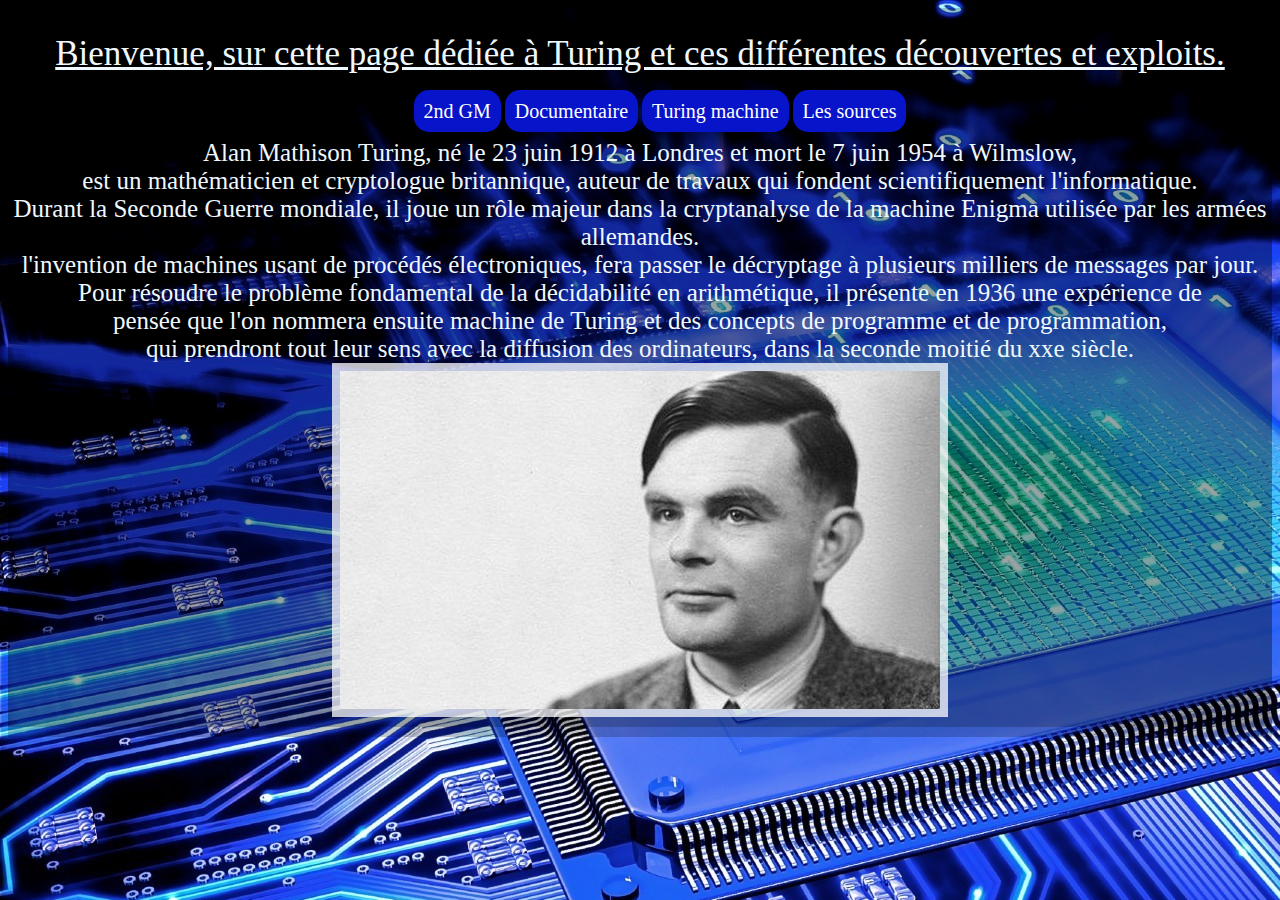
<file: index.html>
<titlE>Mini projet Turing</title>
<div class="Top-menu">
    <link rel="stylesheet" href="./Css/Style.css">
    <body class="principale"> <p><div style="text-align: center;font-size: 35px;">
    <u>Bienvenue, sur cette page dédiée à Turing et ces différentes découvertes et exploits.</u></div>
                
    <div class="Top-menu">
                
                                        <!-- Menu de navigation sur la page  -->
                <nav class="menu">
                    <ul>
                        <li class="bouttons_menu">
                            <a href="./Text/Quesque_une_Etoile.html">
                                2nd GM 
                            </a>
                        </li>
                        <li class="bouttons_menu">
                            <a href="./Text/Quesque_une_supernova.html">
                                Documentaire
                            </a>
                        </li>
                        <li class="bouttons_menu">
                            <a href="./Text/Notre_Galaxie.html">
                                Turing machine
                            </a>
                        </li>
                        <li class="bouttons_menu">
                            <a href="./Text/Source.html">
                                Les sources 
                            </a>
                        </li>
                    </ul>
                </nav>
<P><div style="font-size: 25px;">Alan Mathison Turing, né le 23 juin 1912 à Londres et mort le 7 juin 1954 à Wilmslow,<br>
     est un mathématicien et cryptologue britannique, auteur de travaux qui fondent scientifiquement l'informatique.<br> 

    Durant la Seconde Guerre mondiale, il joue un rôle majeur dans la cryptanalyse de la machine Enigma utilisée par les armées allemandes.<br>
     l'invention de machines usant de procédés électroniques, fera passer le décryptage à plusieurs milliers de messages par jour.<br>
    
    Pour résoudre le problème fondamental de la décidabilité en arithmétique, il présente en 1936 une expérience de<br>
     pensée que l'on nommera ensuite machine de Turing et des concepts de programme et de programmation, <br>
     qui prendront tout leur sens avec la diffusion des ordinateurs, dans la seconde moitié du xxe siècle.
<img src="./Image/TuRING.jpg"style="border: solid rgb(255, 255, 255, 0.750) 8px"> 
            
</div>
</file>
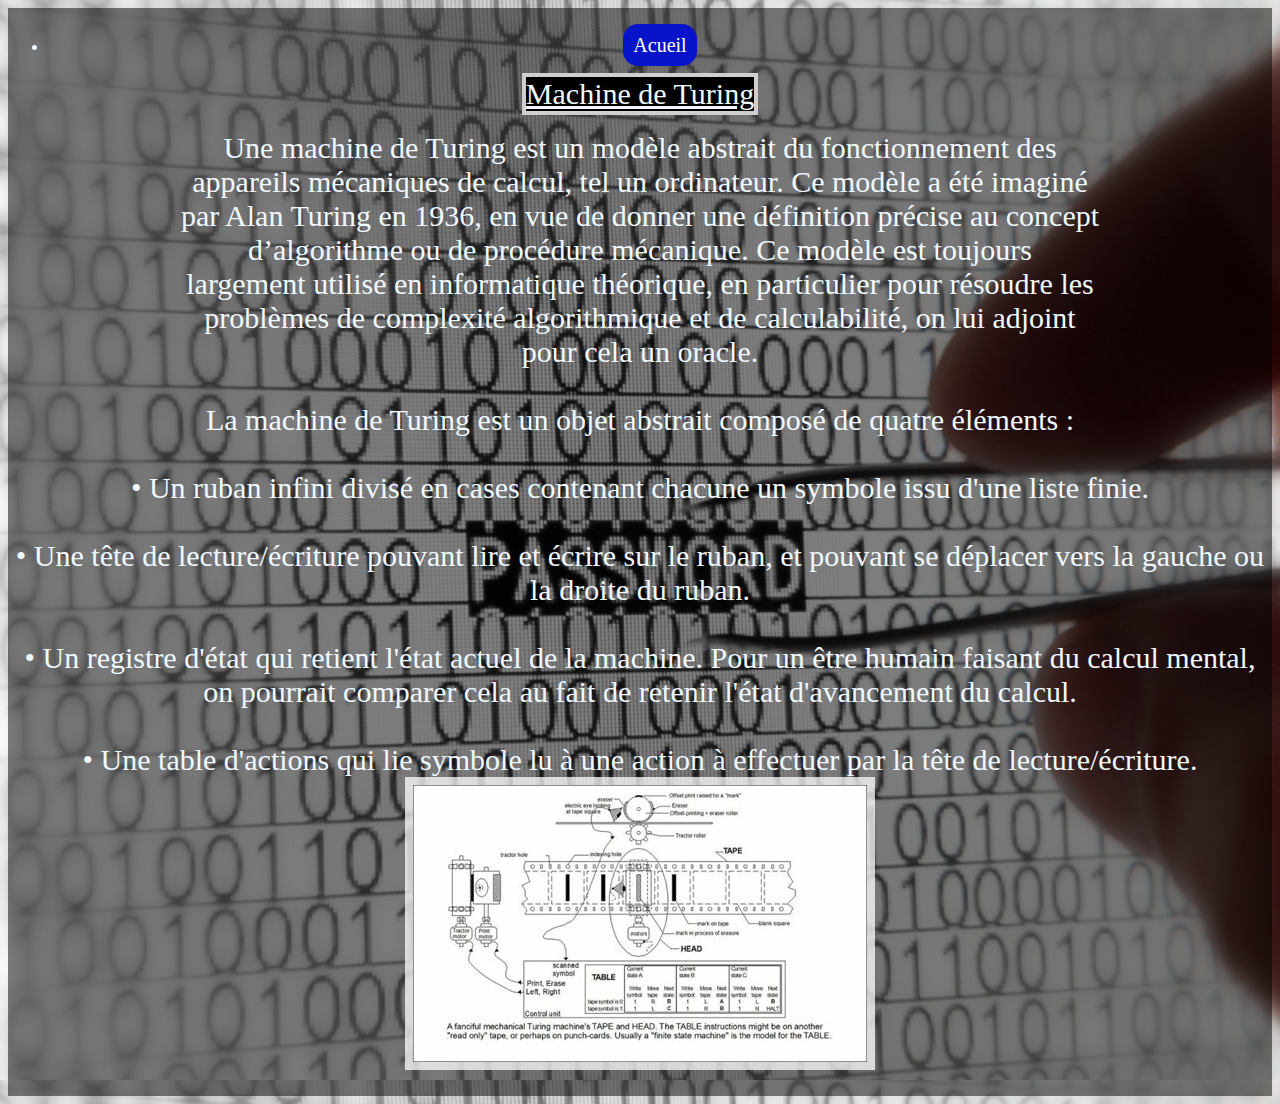
<file: Text/Notre_Galaxie.html>
<html><head>
    <title>Turing machine</title>
    <meta charset="utf-8">
    <link rel="stylesheet" href="../Css/Style.css">
</head>
<body class="Galaxie">
    <div class="Top-menu2">
    <nav class="menu">
        <ul>
            <li class="bouttons_menu">
                <a href="../index.html">
                    Acueil 
                </a>
            </li>
        </ul>

<div>
    <div style="background-color:black; font-size: 30px; margin:auto; width:fit-content; border: solid 4px rgba(238, 238, 238, 0.87);">
    <u>Machine de Turing</u>
    </div>
    </div>
    <p><div style="text-align: center;font-size: 30px;">
        Une machine de Turing est un modèle abstrait du fonctionnement des <br>
        appareils mécaniques de calcul, tel un ordinateur. Ce modèle a été imaginé <br>
        par Alan Turing en 1936, en vue de donner une définition précise au concept <br>
        d’algorithme ou de procédure mécanique. Ce modèle est toujours <br>
        largement utilisé en informatique théorique, en particulier pour résoudre les <br>
        problèmes de complexité algorithmique et de calculabilité, on lui adjoint <br>
        pour cela un oracle.<br>
        <br>
        La machine de Turing est un objet abstrait composé de quatre éléments :<br>
        <br>
        •	Un ruban infini divisé en cases contenant chacune un symbole issu d'une liste finie.<br>
        <br>
        •	Une tête de lecture/écriture pouvant lire et écrire sur le ruban, et pouvant se déplacer vers la gauche ou la droite du ruban.<br>
        <br>
        •	Un registre d'état qui retient l'état actuel de la machine. Pour un être humain faisant du calcul mental, on pourrait comparer cela au fait de retenir l'état d'avancement du calcul.<br>
        <br>
        •	Une table d'actions qui lie symbole lu à une action à effectuer par la tête de lecture/écriture.<br>
           
           
           <img src="../Image/imageincrémenter1.jpg"style="border: solid rgb(255, 255, 255, 0.750) 8px">
    </div></p>
</body>
</html>
</file>
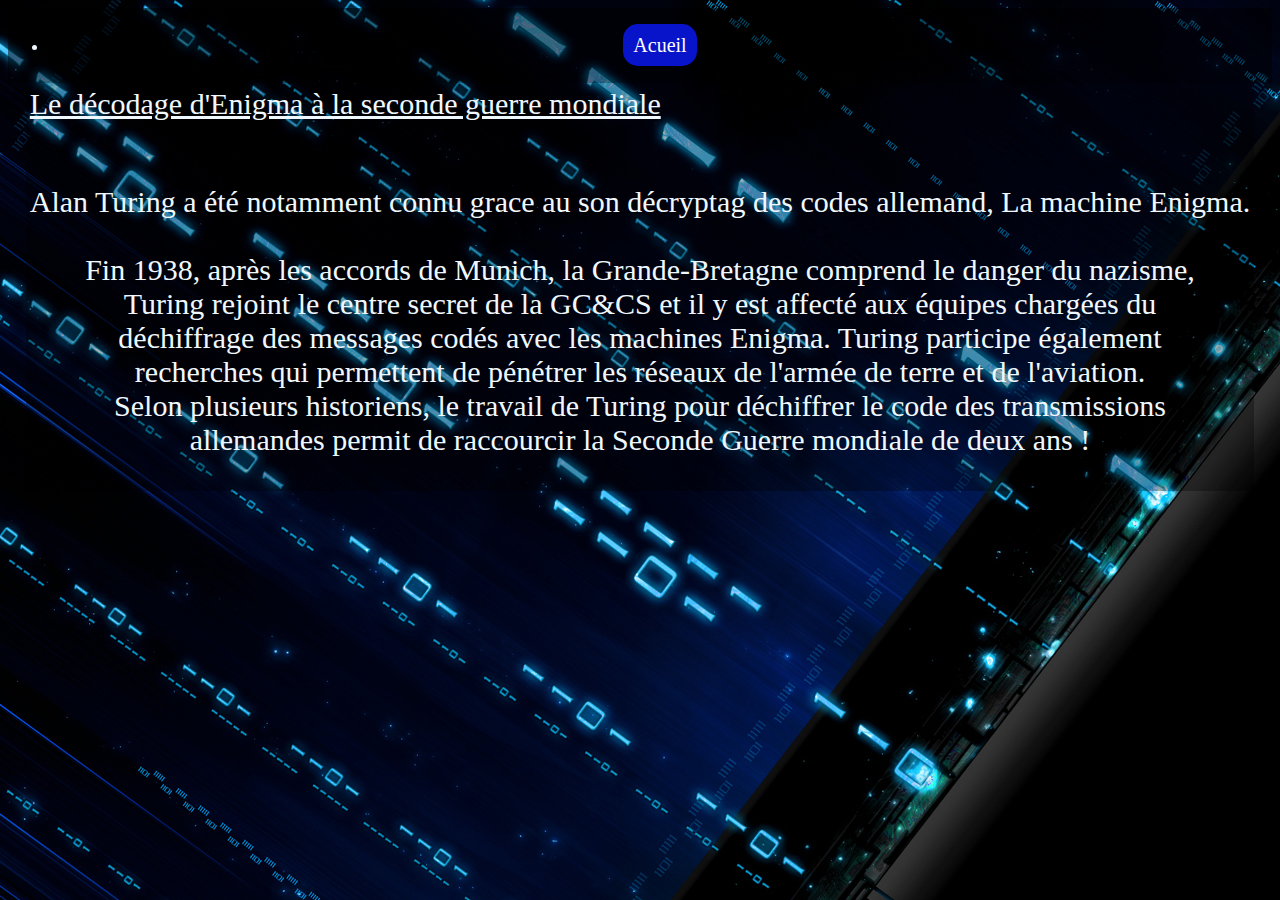
<file: Text/Quesque_une_Etoile.html>
<html><head>
    <title>La seconde guerre mondiale</title>
    <meta charset="utf-8">
    <link rel="stylesheet" href="../Css/Style.css">
</head>
<body class="étoile">
    <div class="Top-menu2">
    <nav class="menu">
        <ul>
            <li class="bouttons_menu">
                <a href="../index.html">
                    Acueil 
                </a>
            </li>
            
        </ul>
        </nav>
        </div>


<div>
    <div style="background-color:rgba(0, 0, 0, 0.315); font-size: 30px; margin:auto; width:fit-content; border: solid 4px rgba(238, 238, 238, 0);">
    <u>Le décodage d'Enigma à la seconde guerre mondiale</u>
    
    
    <p><div style="text-align: center;font-size: 30px;">
           <br>
           Alan Turing a été notamment connu grace au son décryptag des codes allemand, La machine Enigma.<br>
           <br> 

           Fin 1938, après les accords de Munich, la Grande-Bretagne comprend le danger du nazisme,<br>
            Turing  rejoint le centre secret de la GC&CS et il y est affecté aux équipes chargées du<br>
            déchiffrage des messages codés avec les machines Enigma. Turing participe également<br>
            recherches qui permettent de pénétrer les réseaux de l'armée de terre et de l'aviation.<br>
            Selon plusieurs historiens, le travail de Turing pour déchiffrer le code des transmissions<br>
            allemandes permit de raccourcir la Seconde Guerre mondiale de deux ans !
    
    </div></p>
</div>
</body>
</html>
</file>
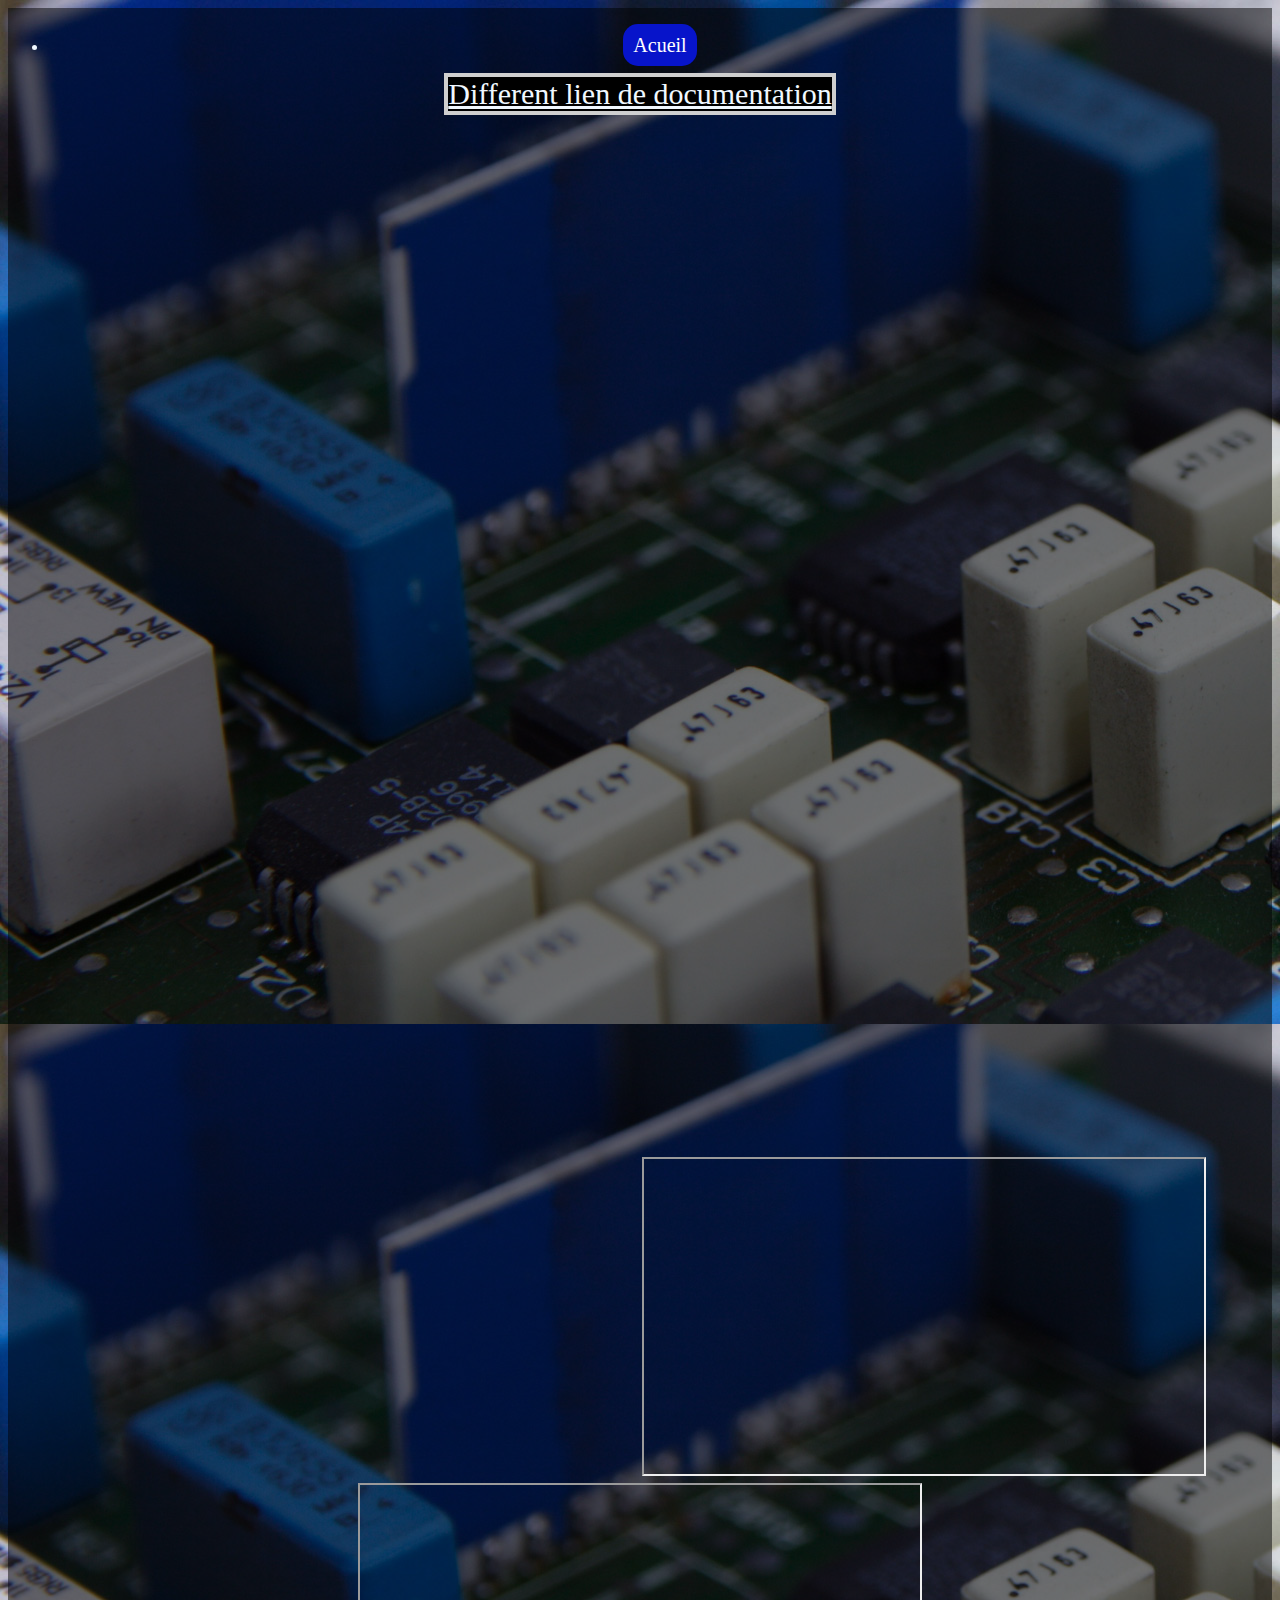
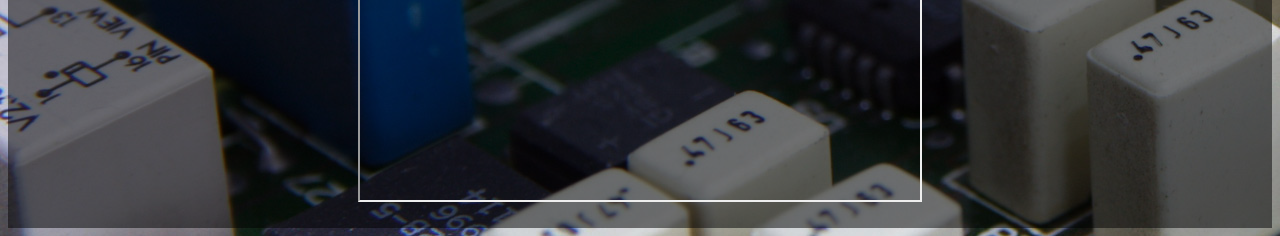
<file: Text/Quesque_une_supernova.html>
<html><head>
    <title>Lien documentaire</title>
    <meta charset="utf-8">
    <link rel="stylesheet" href="../Css/Style.css">
</head>
<body class="Supernova">
    <div class="Top-menu2">
    <nav class="menu">
        <ul>
            <li class="bouttons_menu">
                <a href="../index.html">
                    Acueil 
                </a>
            </li>
        </ul>

<div>
    <div style="text-align: center; background-color:black; font-size: 30px; margin:auto; width:fit-content; border: solid 4px rgba(238, 238, 238, 0.87);">
    <u>Different lien de documentation </u>
    </div>
    </div>
    <p><div style="text-align: center;font-size: 30px;">
        <iframe width="560" height="315" src="https://www.youtube.com/embed/qCYCHdp80oc" title="YouTube video player" frameborder="0" allow="accelerometer; autoplay; clipboard-write; encrypted-media; gyroscope; picture-in-picture" allowfullscreen></iframe>
        <div style="position:relative;padding-bottom:56.25%;height:0;overflow:hidden;"> <iframe style="width:100%;height:100%;position:absolute;left:0px;top:0px;overflow:hidden" frameborder="0" type="text/html" src="https://www.dailymotion.com/embed/video/x6xfm2u?autoplay=1" width="100%" height="100%" allowfullscreen allow="autoplay"> </iframe> </div>
        <iframe width="560" height="315" src="https://www.youtube.com/embed/SFKGE8B0qSo" title="YouTube video player" frameborder="0" allow="accelerometer; autoplay; clipboard-write; encrypted-media; gyroscope; picture-in-picture" allowfullscreen></iframe>
        <iframe width="560" height="315" src="https://www.youtube.com/watch?v=P66h8D5Lkwk"></iframe>
        <iframe width="560" height="315" src="http://zanotti.univ-tln.fr/turing/turing.php"></iframe>

    </div></p>
</body>
</html>
</file>
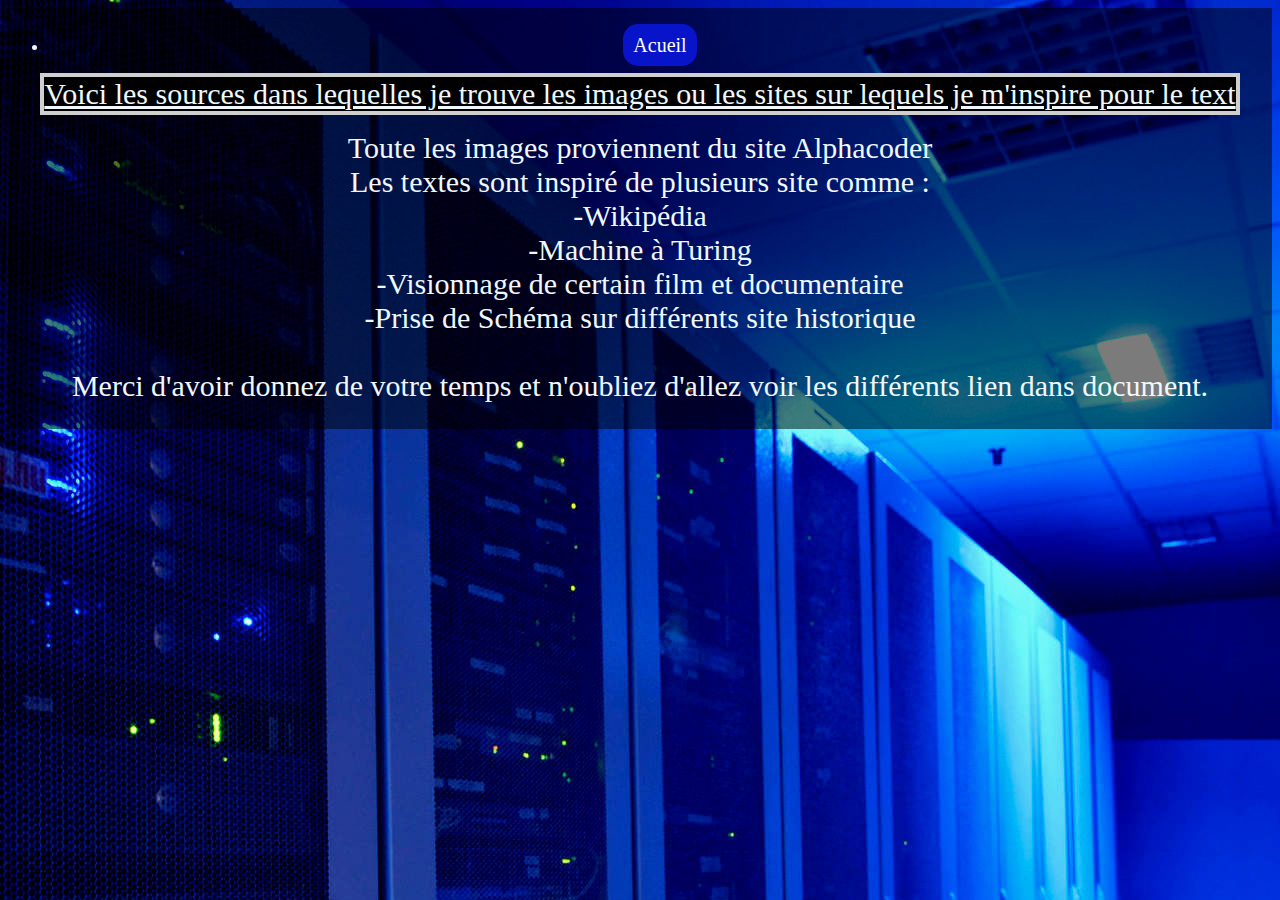
<file: Text/Source.html>
<html><head>
    <title>Les source</title>
    <meta charset="utf-8">
    <link rel="stylesheet" href="../Css/Style.css">
</head>
<body class="Source">
    <div class="Top-menu2">
    <nav class="menu">
        <ul>
            <li class="bouttons_menu">
                <a href="../index.html">
                    Acueil 
                </a>
            </li>
        </ul>

<div>
    <div style="background-color:black; font-size: 30px; margin:auto; width:fit-content; border: solid 4px rgba(238, 238, 238, 0.87);">
    <u>Voici les sources dans lequelles je trouve les images ou les sites sur lequels je m'inspire pour le text</u>
    </div>
    </div>
    <p><div style="text-align: center;font-size: 30px;">
        Toute les images proviennent du site Alphacoder <br>
        Les textes sont inspiré de plusieurs site comme :<br>
             -Wikipédia<br>
             -Machine à Turing<br>
             -Visionnage de certain film et documentaire<br>
             -Prise de Schéma sur différents site historique<br>
             <br>
             Merci d'avoir donnez de votre temps et n'oubliez d'allez voir les différents lien dans document.
           
           
    
    </div></p>
</body>
</html>
</file>
<file: Css/Style.css>
body.étoile{
    background-image: url(../Image/backgrounddocument.jpg);
    color:aliceblue;

  
}
body.principale{
    background-image: url(../Image/trompincipale-techno.jpg);
    color:aliceblue;}
    
body.Supernova{
    background-image: url(../Image/frdméca.jpg);
    color:aliceblue
}
body.Galaxie{
    background-image: url(../Image/passwordcropped.png.jpg);
    color:aliceblue
}
body.Source{
    background-image: url(../Image/5050cvraimentbon.jpg);
    color:aliceblue
}



div.Top-menu nav.menu ul li.bouttons_menu{
    display: inline-block;
    list-style-type: none;
    padding: auto;
}

div.Top-menu nav.menu ul li.bouttons_menu a{
    color: rgb(255, 255, 255);
    background-color: rgb(7, 20, 202);
    text-decoration: none;
    padding: 10px;
    font-size: 20px;
    border-radius: 15px;
}

div.Top-menu nav.menu ul li.bouttons_menu:hover a{
    color: rgb(255, 255, 255);
    background-color: rgb(7, 20, 202);
    transition: 350ms;
}

div.Top-menu {
    background-color: rgba(0, 0, 0, 0.2);
    padding-top: 10px;
    padding-bottom: 10px;
    text-align: center;

}
div.Top-menu nav.menu ul li.bouttons_menu{
    display: inline-block;
    list-style-type: none;
    padding: auto;
}

div.Top-menu2 nav.menu ul li.bouttons_menu a{
    color: rgb(255, 255, 255);
    background-color: rgb(7, 20, 202);
    text-decoration: none;
    padding: 10px;
    font-size: 20px;
    border-radius: 15px;
}

div.Top-menu2 nav.menu ul li.bouttons_menu:hover a{
    color: rgb(255, 255, 255);
    background-color: rgb(7, 20, 202);
    transition: 350ms;
}

div.Top-menu2 {
    background-color: rgba(0, 0, 0, 0.5);
    padding-top: 10px;
    padding-bottom: 10px;
    text-align: center;
}
.lulz {
    margin: 30px;
}
</file>
